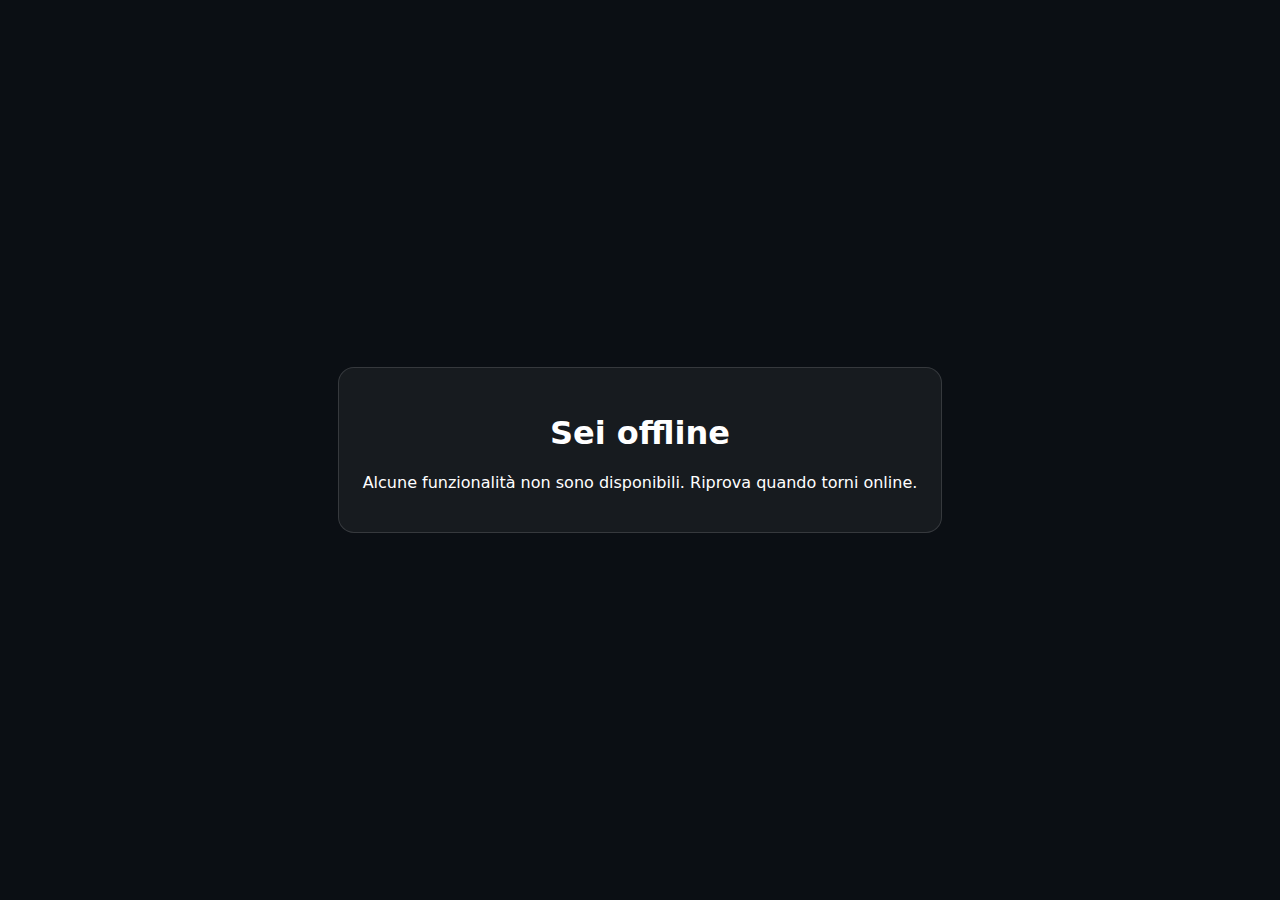
<file: public/offline.html>
<!doctype html><html><head><meta charset="utf-8"/><title>Offline • BettyQuotes</title>
<meta name="viewport" content="width=device-width, initial-scale=1"/>
<style>body{font-family:system-ui,Segoe UI,Roboto,Helvetica,Arial,sans-serif;background:#0b0f14;color:#fff;display:grid;place-items:center;height:100vh;margin:0} .box{max-width:560px;text-align:center;padding:24px;border:1px solid #ffffff22;border-radius:16px;background:#ffffff0d}</style>
</head><body><div class="box"><h1>Sei offline</h1><p>Alcune funzionalità non sono disponibili. Riprova quando torni online.</p></div></body></html>
</file>
